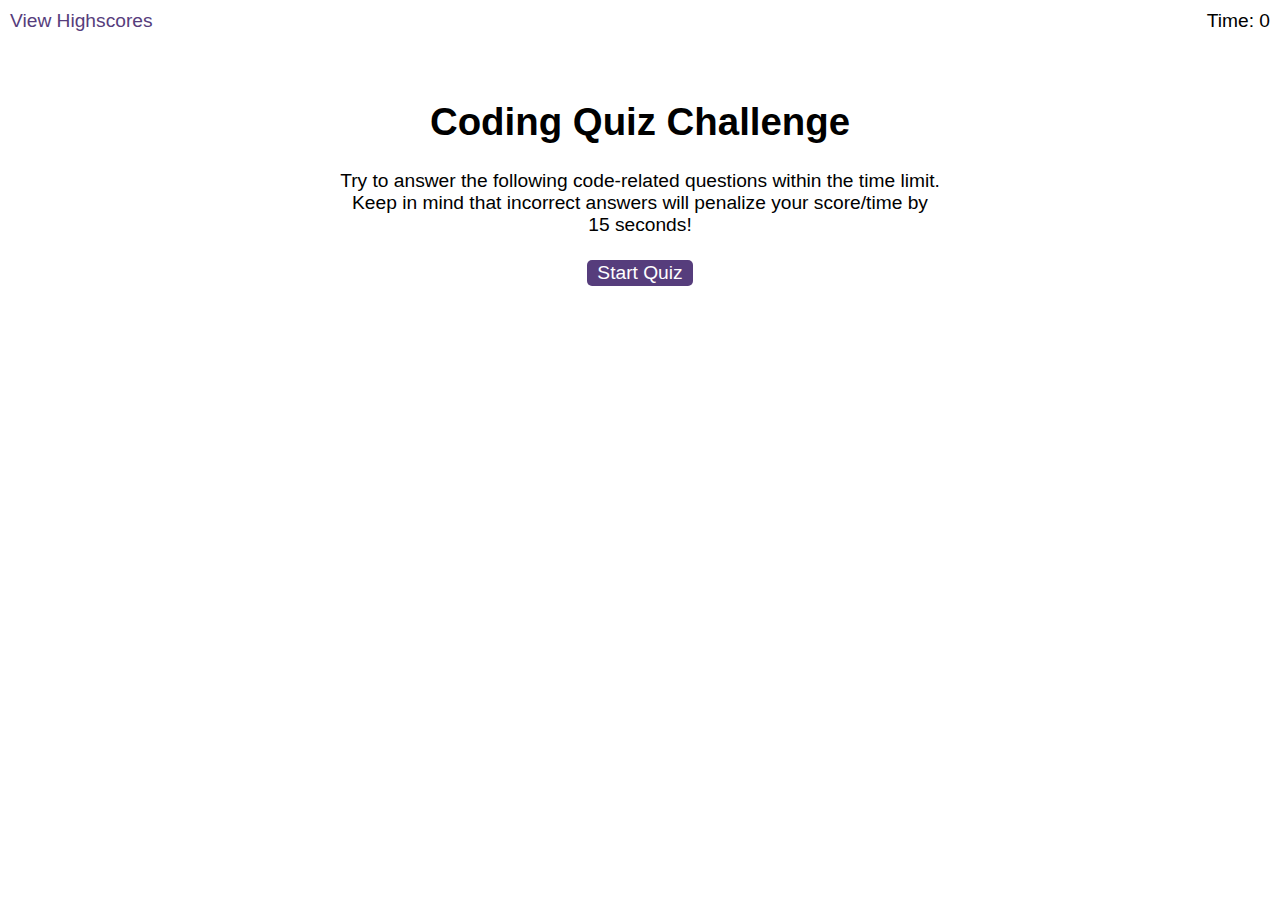
<file: index.html>
<!DOCTYPE html>
<html lang="en">
  <head>
    <meta charset="UTF-8" />
    <meta name="viewport" content="width=device-width, initial-scale=1.0" />
    <meta http-equiv="X-UA-Compatible" content="ie=edge" />
    <title>Coding Quiz</title>

    <link rel="stylesheet" href="./assets/css/styles.css" />
  </head>

  <body>
    <div class="scores" id="view-highScore"><a href="highscores.html">View Highscores</a></div>

    <div class="timer">Time: <span id="time">0</span></div>

    <div class="wrapper">
      <div id="start-screen" class="start" class="show">
        <h1>Coding Quiz Challenge</h1>
        <p>
          Try to answer the following code-related questions within the time
          limit. Keep in mind that incorrect answers will penalize your
          score/time by 15 seconds!
        </p>
        <button id="start">Start Quiz</button>
      </div>

      <div id="questions" class="hide">
        <h2 id="question-title"></h2>
        <div id="choices" class="choices"></div>
      </div>
      
      <div id="end-screen" class="hide">
        <h2>All done!</h2>
        <p>Your final score is <span id="final-score"></span></p>
        
        <form class="initials" id="initialsform">
          <p>
          Enter initials: <input type="text" id="initials" max="3" />
          <button id="submit">Submit</button>
          </p>
      </form>

      </div>

      <div id="feedback" class="feedback hide"></div>
    </div>

    <script src="./assets/js/questions.js"></script>
    <script src="./assets/js/logic.js"></script>
  </body>
</html>
</file>
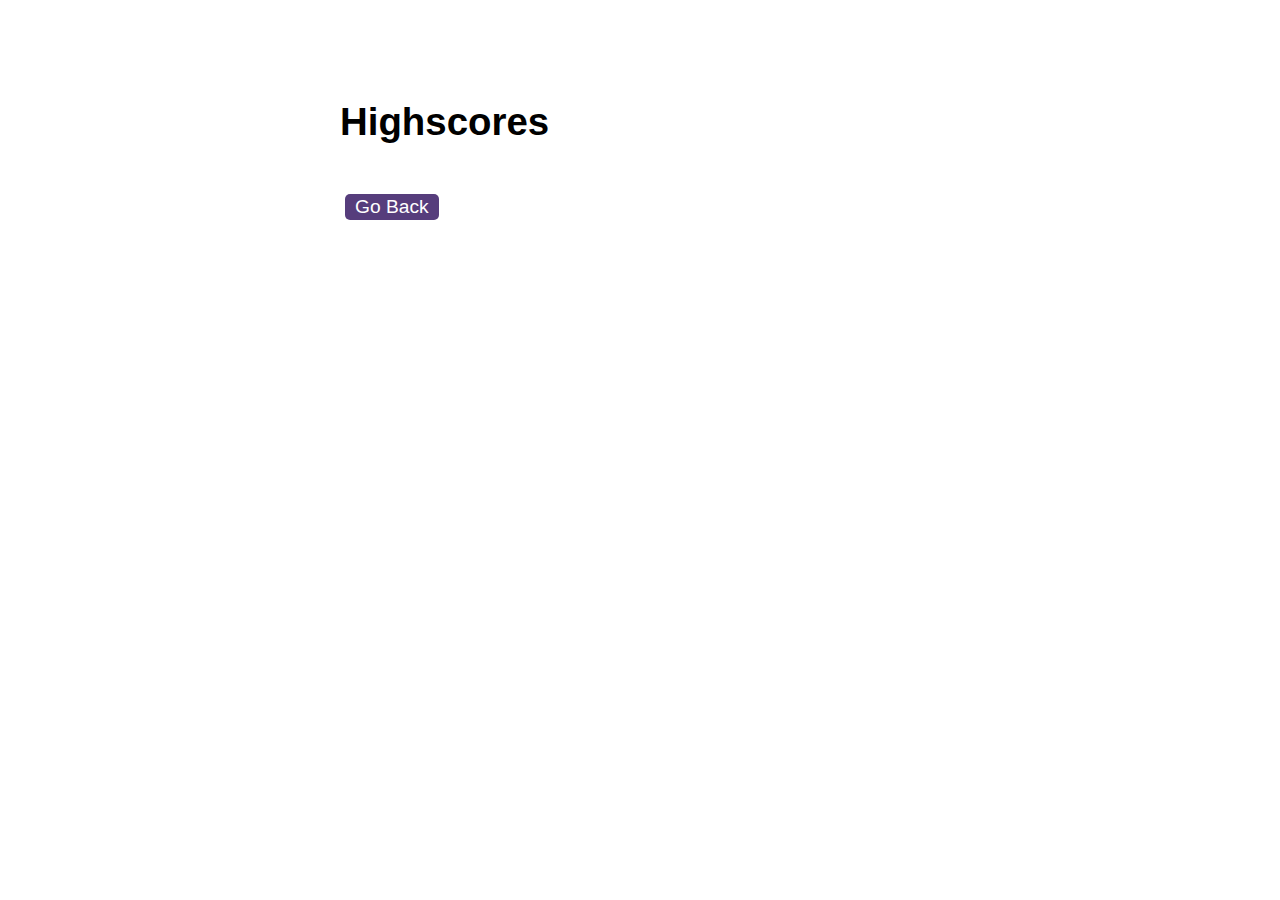
<file: highscores.html>
<!DOCTYPE html>
<html lang="en">
  <head>
    <meta charset="UTF-8" />
    <meta name="viewport" content="width=device-width, initial-scale=1.0" />
    <meta http-equiv="X-UA-Compatible" content="ie=edge" />
    <title>Highscores</title>

    <link rel="stylesheet" href="./assets/css/styles.css" />
  </head>

  <body>
    <div class="wrapper">
      <h1>Highscores</h1>
      <ol id="highscores" class="listscores"></ol>

      <a href="index.html"><button>Go Back</button></a>
    </div>

    <script src="./assets/js/logic.js"></script>
  </body>
</html>
</file>
<file: assets/css/styles.css>
body {
  font-family: Arial;
  font-size: 120%;
}

a {
  color: #563d7c;
  text-decoration: none;
  transition: color 0.1s;
}

a:hover {
  color: #8570a5;
}

button {
  display: inline-block;
  margin: 5px;
  cursor: pointer;
  font-size: 100%;
  background-color: #563d7c;
  border-radius: 5px;
  padding: 2px 10px;
  color: white;
  border: 0;
  transition: background-color 0.1s;
}

button:hover {
  background-color: #8570a5;
}

.choices button {
  display: block;
  
}

input[type="text"] {
  font-size: 100%;
}

ol {
  padding-left: 0px;
  max-height: 400px;
  overflow: auto;
}

li {
  padding: 5px;
  list-style: decimal inside none;
}

li:nth-child(odd) {
  background-color: #f3edfc;
}

.wrapper {
  margin: 100px auto 0 auto;
  max-width: 600px;
}

.hide {
  display: none;
}

.start {
  text-align: center;
}

.scores {
  position: absolute;
  top: 10px;
  left: 10px;
}

.feedback {
  font-style: italic;
  font-size: 120%;
  margin-top: 20px;
  padding-top: 10px;
  color: gray;
  border-top: 2px solid #ccc;
}

.timer {
  position: absolute;
  top: 10px;
  right: 10px;
}
</file>
